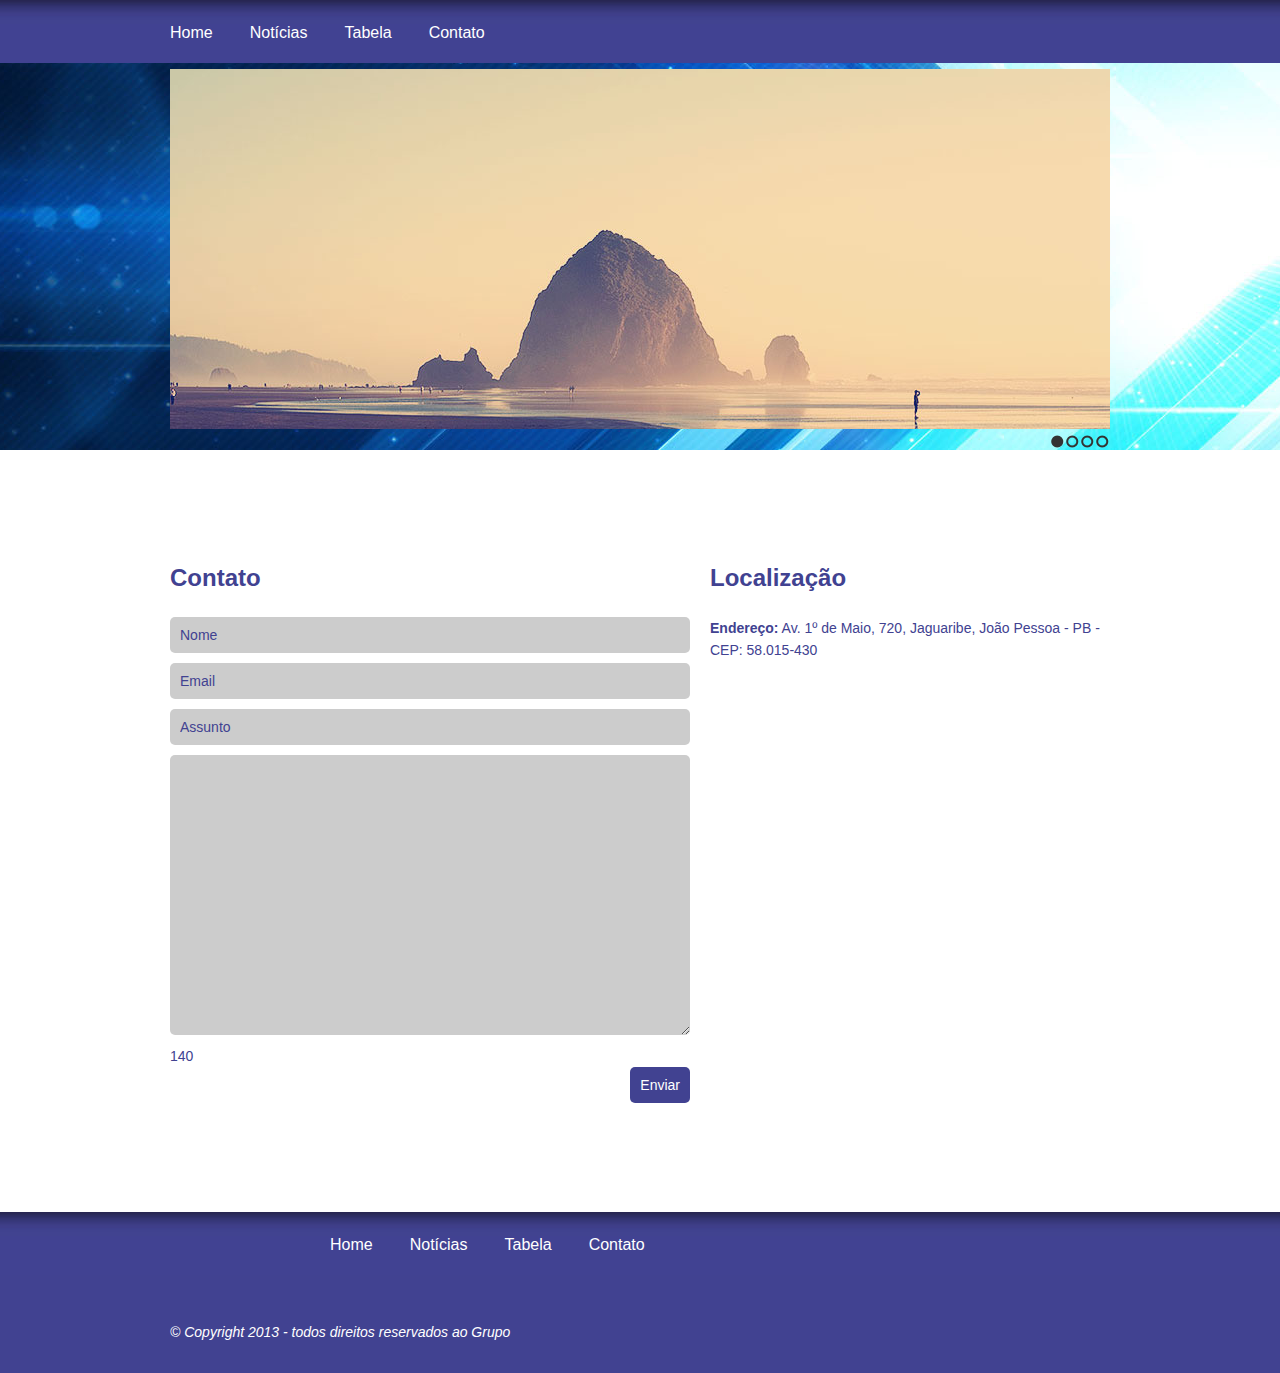
<file: contato.html>
﻿<!DOCTYPE html PUBLIC "-//W3C//DTD XHTML 1.0 Transitional//EN" "http://www.w3.org/TR/xhtml1/DTD/xhtml1-transitional.dtd">
<html xmlns="http://www.w3.org/1999/xhtml">
<head>
<meta http-equiv="Content-Type" content="text/html; charset=utf-8" />
<meta http-equiv="content-language" content="pt-br" />
<meta name="description" content="" />
<meta name="keywords" content=" " />
<meta name="robots" content="default, follow" />
<meta name="author" content="Construir Sites" />
<link type="text/css" rel="stylesheet" href="styles/geral.css" />
<script src="https://maps.google.com.br/maps/api/js?key=AIzaSyBV3egkgMkuDlny59D-wizkC8k_uvWya58&sensor=false"></script>
<script src="js/jquery.min.js"></script>
<script src="js/jquery.slides.min.js"></script>


<script>
    $(function() {
      $('#col1').slidesjs({
        width: 940,
        height: 360,
        navigation: false
      });
    });

    $(document).ready(function(){
		$("#a").on('click',function(){
			var href = $( this ).attr('href');
			$("#conteudo").load( href + '#col2');
		});
	});

    function validar(){
    	var reg_email = (/^\w+@\w+\.\w{2,3}$/);
    	var email = document.getElementById("email");
    	var reg_nome = (/^[A-z]+$/);
    	var nome = document.getElementById("nome");

    	if (reg_nome.test(nome.value)) {
    			window.alert("nome ok")

    	} else{
    		window.alert("nome fail");
    	};

    	if (reg_email.test(email.value)) {
    			window.alert("email ok")

    	} else{
    		window.alert("fail");
    	};

    }

  </script>




<title>Projeto Linguagem de Marcação	</title>
</head>
<body>
<div id="principal">
    <!-- topo -->
    <div id="topo">
		<div id="topo_menu">
			
			<h1 class="logo"><a href="index.html" title="Projeto Linguagem de Marcação">Projeto Linguagem de Marcação</a></h1>
			
			<ul class="menu">
				<li><a href="index.html" title="Home" >Home</a></li>
				<li><a href="noticias.html" title="Notícias" >Notícias</a></li>
				<li><a href="tabela.html" title="Tabela" >Tabela</a></li>
				<li class="left"><a href="contato.html" title="Contato" >Contato</a></li>
			</ul>
			
		</div>
		
		
		
		
	</div>
    <!-- /topo -->

    <!-- conteudo -->
    <div id="conteudo">
    

    	<div id="col1">

      		<a href="noticias.html" title="Notícias"><img src="images/example-slide-1.jpg" alt="Photo by: Missy S Link: http://www.flickr.com/photos/listenmissy/5087404401/"></a>
      		<img src="images/example-slide-2.jpg" alt="Photo by: Daniel Parks Link: http://www.flickr.com/photos/parksdh/5227623068/">
     		<img src="images/example-slide-3.jpg" alt="Photo by: Mike Ranweiler Link: http://www.flickr.com/photos/27874907@N04/4833059991/">
      		<img src="images/example-slide-4.jpg" alt="Photo by: Stuart SeegerLink: http://www.flickr.com/photos/stuseeger/97577796/">
      		<a href="#" class="slidesjs-previous slidesjs-navigation"><i class="icon-chevron-left icon-large"></i></a>
      		<a href="#" class="slidesjs-next slidesjs-navigation"><i class="icon-chevron-right icon-large"></i></a>
    
		</div>
		
		
		
		<div id="col2">
			
			<div id="contato" class="clearLeft">
				<h3 class="tit_h3">Contato</h3>
				<form action="#" method="post" id="form_contato">
					
					<input type="text" name="nome" id="nome" value="Nome" class="caixa" onfocus="if(this.value == 'Nome') this.value = '' " onblur="if(this.value == '') this.value = 'Nome'" />
				
					
					<input type="email" id="email" name="email" value="Email" class="caixa" onfocus="if(this.value == 'Email') this.value = '' " onblur="if(this.value == '') this.value = 'Email'" />
				
					<input type="text" name="assunto" value="Assunto" class="caixa" onfocus="if(this.value == 'Assunto') this.value = '' " onblur="if(this.value == '') this.value = 'Assunto'" />
					
					<textarea style="min-height:260px;" id="comentario" onkeyup="contar()"></textarea>
					<p id="numero">140</p>

	
					<input type="submit"  value="Enviar"  id="enviar" />
					

					
				</form>
			</div>
			<div id="localizacao1">
				<div id="localizacao1">
				<h3 class="tit_h3">Localização</h3>
				<p><strong>Endereço:</strong> Av. 1º de Maio, 720, Jaguaribe, João Pessoa - PB - CEP: 58.015-430</p>
			</div>
			<div id="localizacao">
			
				
				<script>
						function initialize(){
							var latlgn = new google.maps.LatLng(-7.149477,-34.882104);
							var mapProp = {
								center: latlgn,
								zoom:5,
								mapTypeId:google.maps.MapTypeId.ROADMAP
							};
							var map = new google.maps.Map(document.getElementById("localizacao"),mapProp);
							var marker = new google.maps.Marker({
							  	position:latlgn,
							});
							marker.setMap(map);
						}

						google.maps.event.addDomListener(window, 'load', initialize)
					</script>
				
			</div>
			
		</div>

			<script>
			function contar() {
				var tamanhoTexto = document.getElementById("comentario").value.length;
				var tamanho = parseInt(140 - tamanhoTexto);
				
			
				if(tamanho <= 10) {
					document.getElementById("numero").style.color = "red";
				}
				if(tamanho > 10) {
					document.getElementById("numero").style.color = "black";
				}
				if(tamanho < 0) {
					var x = document.getElementById("comentario").value;
					document.getElementById('comentario').value = x.substring(0,140);
					tamanho = 0;
				}
				document.getElementById("numero").innerHTML = tamanho;
			}

			


		</script>


    </div >
	
    <!-- /conteudo -->
    <!-- rodape -->
    <div id="rodape">
		<div id="rodape_interno">
			<ul class="menu clear">
			
				<li><a href="index.html" title="Home" >Home</a></li>
				<li><a href="noticias.html" title="Notícias" >Notícias</a></li>
				<li><a href="tabela.html" title="Tabela" >Tabela</a></li>
				<li class="left"><a href="contato.html" title="Contato" >Contato</a></li>
			</ul>
			
			<address>© Copyright 2013 - todos direitos reservados ao Grupo </address>
	
			
		</div>
	</div>
    <!-- /rodape -->
</div>
<!-- /principal -->
</body>
</html>
</file>
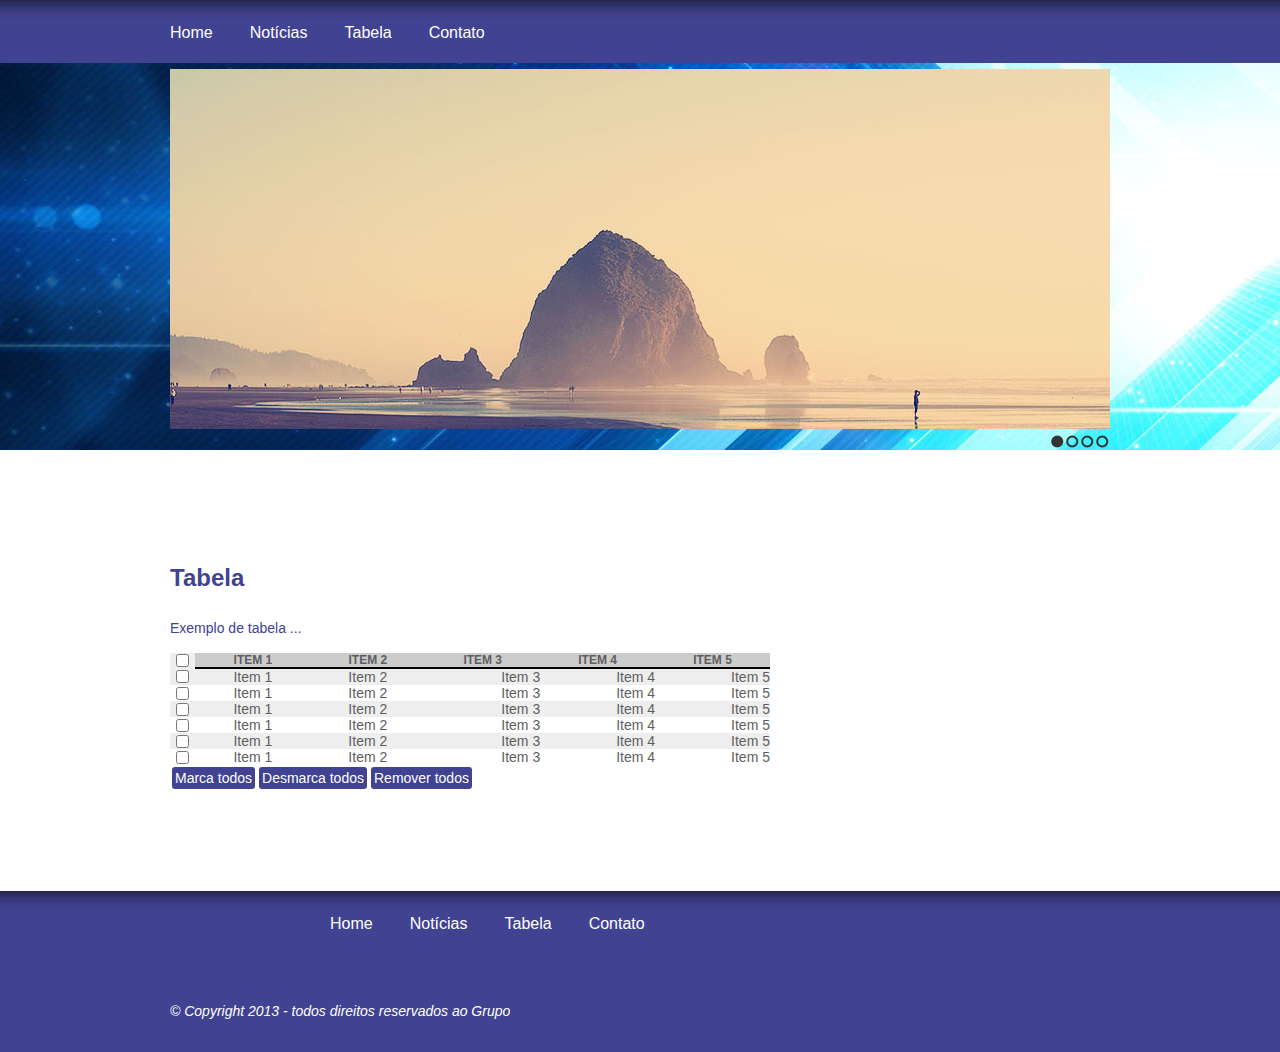
<file: tabela.html>
<!DOCTYPE html PUBLIC "-//W3C//DTD XHTML 1.0 Transitional//EN" "http://www.w3.org/TR/xhtml1/DTD/xhtml1-transitional.dtd">
<html xmlns="http://www.w3.org/1999/xhtml">
<head>
<meta http-equiv="Content-Type" content="text/html; charset=utf-8" />
<meta http-equiv="content-language" content="pt-br" />
<meta name="description" content="" />
<meta name="keywords" content=" " />
<meta name="robots" content="default, follow" />
<meta name="author" content="Construir Sites" />
<link type="text/css" rel="stylesheet" href="styles/geral.css" />

<script src="js/jquery.min.js"></script>
<script src="js/jquery.slides.min.js"></script>
<script src="js/jquery.tablesorter.pager.js"></script>


<script>
    $(function() {
      $('#col1').slidesjs({
        width: 940,
        height: 360,
        navigation: false
      });
    });

    $(document).ready(function(){
		$("#a").on('click',function(){
			var href = $( this ).attr('href');
			$("#conteudo").load( href + '#col2');
		});
	});

    /*plugin tabela*/
     
     $(document).ready(function() 
    { 
        $("thead").tablesorter(); 
    } 
	);
   

  </script>

<title>Projeto Linguagem de Marcação	</title>
</head>
<body>

<div id="principal">
    <!-- topo -->
    <div id="topo">
		<div id="topo_menu">
			<h1 class="logo"><a href="index.html" title="Projeto Linguagem de Marcação">Projeto Linguagem de Marcação</a></h1>
			
			<ul class="menu">
				<li><a href="index.html" title="Home" >Home</a></li>
				<li><a href="noticias.html" title="Notícias" >Notícias</a></li>
				<li><a href="tabela.html" title="Tabela" >Tabela</a></li>
				<li class="left"><a href="contato.html" title="Contato" >Contato</a></li>
			</ul>
		</div>
	</div>
    <!-- /topo -->

    <!-- conteudo -->
	

    <div id="conteudo">
    <div id="col1">

      		<a href="noticias.html" title="Notícias"><img src="images/example-slide-1.jpg" alt="Photo by: Missy S Link: http://www.flickr.com/photos/listenmissy/5087404401/"></a>
      		<img src="images/example-slide-2.jpg" alt="Photo by: Daniel Parks Link: http://www.flickr.com/photos/parksdh/5227623068/">
     		<img src="images/example-slide-3.jpg" alt="Photo by: Mike Ranweiler Link: http://www.flickr.com/photos/27874907@N04/4833059991/">
      		<img src="images/example-slide-4.jpg" alt="Photo by: Stuart SeegerLink: http://www.flickr.com/photos/stuseeger/97577796/">
      		<a href="#" class="slidesjs-previous slidesjs-navigation"><i class="icon-chevron-left icon-large"></i></a>
      		<a href="#" class="slidesjs-next slidesjs-navigation"><i class="icon-chevron-right icon-large"></i></a>
    
		</div>
		
		
		<div id="col2">
		<script>
		function marcar(){
			var cbox = document.querySelectorAll("input[type=checkbox]");
			for(var int in cbox){
				cbox[int].checked = true;
			}
		}

		function desmarcar(){
			var cbox = document.querySelectorAll("input[type=checkbox]");
			for(var int in cbox){
				cbox[int].checked = false;
			}
		}

		function remover() {
			
			var cbox = document.querySelectorAll("input[type=checkbox]:checked");
			for(var int in cbox){
			var linha = cbox[int].parentNode.parentNode;
			var tabela = linha.parentNode;
			tabela.removeChild(linha);
		}
	}
	
	</script>
		
			<h3 class="tit_h3">Tabela</h3>
			<p>Exemplo de tabela ...</p>
			<br class="clear" />
			<table>
				<thead>
					<tr>
						<td><input type="checkbox"  ></td>
						<th>Item 1</th>
						<th>Item 2</th>
						<th>Item 3</th>
						<th>Item 4</th>
						<th>Item 5</th>
					</tr>
				</thead>
				<tbody>
					<tr>
						<td><input type="checkbox"  ></td>
						<td>Item 1</td>
						<td>Item 2</td>
						<td>Item 3</td>
						<td>Item 4</td>
						<td>Item 5</td>
					</tr>
					<tr>
						<td><input type="checkbox"  ></td>
						<td>Item 1</td>
						<td>Item 2</td>
						<td>Item 3</td>
						<td>Item 4</td>
						<td>Item 5</td>
					</tr>
					<tr>
						<td><input type="checkbox"  ></td>
						<td>Item 1</td>
						<td>Item 2</td>
						<td>Item 3</td>
						<td>Item 4</td>
						<td>Item 5</td>
					</tr>
					<tr>
						<td><input type="checkbox"  ></td>
						<td>Item 1</td>
						<td>Item 2</td>
						<td>Item 3</td>
						<td>Item 4</td>
						<td>Item 5</td>
					</tr>
					<tr>
						<td><input type="checkbox"  ></td>
						<td>Item 1</td>
						<td>Item 2</td>
						<td>Item 3</td>
						<td>Item 4</td>
						<td>Item 5</td>
					</tr>
					<tr>
						<td><input type="checkbox"  ></td>
						<td>Item 1</td>
						<td>Item 2</td>
						<td>Item 3</td>
						<td>Item 4</td>
						<td>Item 5</td>
					</tr>
				</tbody>
			</table>
		<input type="button" id="marca" value="Marca todos" onclick="marcar()">	
		<input type="button" id="desmarca" value="Desmarca todos" onclick="desmarcar()">
		<input type="button" id="apaga" value="Remover todos" onclick="remover()">
		</div>
    </div >
	
    <!-- /conteudo -->
    <!-- rodape -->
    <div id="rodape">
		<div id="rodape_interno">
			<ul class="menu clear">
			
				<li><a href="index.html" title="Home" >Home</a></li>
				<li><a href="noticias.html" title="Notícias" >Notícias</a></li>
				<li><a href="tabela.html" title="Tabela" >Tabela</a></li>
				<li class="left"><a href="contato.html" title="Contato" >Contato</a></li>
			</ul>
			
			<address>© Copyright 2013 - todos direitos reservados ao Grupo </address>
	
			
		</div>
	</div>
    <!-- /rodape -->
</div>
<!-- /principal -->
</body>
</html>
</file>
<file: styles/geral.css>
/* Koala apoia o movimento democrativo universidade para todos MDU */
/* Estilos */

* {list-style:none; margin:0; padding:0;}



@font-face {
    font-family: 'bauhaus_93regular';
    src: url('bauhs93-webfont.eot');
    src: url('bauhs93-webfont.eot?#iefix') format('embedded-opentype'),
         url('bauhs93-webfont.woff') format('woff'),
         url('bauhs93-webfont.ttf') format('truetype');
    font-weight: normal;
    font-style: normal;

}

a {text-decoration:none}
a:hover {text-decoration:underline}
em {font-style:normal; font-weight:700;}
p {line-height:1.3em;}

fieldset {border:none}
fieldset legend {text-indent:-9000px}

/* Classes - In�cio */
.clearLeft {clear:left}
.clearRight {clear:right}
.clear {clear:both}



.link {background-color:#9d1d29; border:none; color:#fff; cursor:pointer; font-size:11px; padding:2px 3px}

.left {margin:0!important;}


/* Classes - Fim */

body {background:#fff url(../images/bg_topo.jpg) no-repeat top center; color:#000; color:#5e5e5e; font:12px Bauhaus ,Arial,Verdana, Geneva,   sans-serif;  width:100%}

#principal {margin:0 auto;}

	/* Topo - In�cio */
	#topo {float:left; height:63px; width:100%; background:#414291 url(../images/bg_topo.jpg) repeat-x;}
	
		.logo {text-indent:-9000px; position:absolute; top:0; left:352px; margin-top:63px;}
		.logo, .logo a {float:left; height:153px; width:270px;}

		/*
		background:url(../images/logo.png) no-repeat top left;
		*/

		
	
	#topo_menu {width:960px; position:relative; margin:0 auto;}
	
	ul.menu {float:left; width:940px; font-size:16px; margin-top:24px; padding:0 10px;	 }
	ul.menu li {float:left; display:inline; margin-right:37px;}
	ul.menu li.margem_logo {margin-right:340px;}
	ul.menu li a{color:#fff;}
	ul.menu li a:hover , ul.menu li a:active{color:#fff600;}
	
	/*fim - topo*/	
		


	
	/* Conte�do - In�cio */
	#conteudo {width:100%; background: url(../images/bg_.jpg) no-repeat top center;}
		
		#col1 , #col2 , #rodape_interno{width:940px;   padding:0 10px; margin:0 auto;}
			
			/* Coluna 1 - In�cio */
			#col1 {padding-top: 6px; margin-bottom:45px;height:450px;}
			
				#col1 .h2_main {font-size:39px; color:#fff; width:340px; margin-top:130px; float:left;}
				
			/* Coluna 1 - Fim */
			
			/* Coluna 2 - In�cio */
			#col2 {height:100%;}
			#col2 .tit_h3 {color:#414291; font-size:24px; margin-bottom: 25px;}
			#col2 p, #col2 li {font-size:14px; font-family:Arial; color:#414291; line-height:160%;}
				
				/* Noticias */
				#noticias {float:left; width:720px;}
				.list_noticias {float:left; width:700px; margin-right:20px;}
				.list_noticias  li{float:left; width:100%; border-bottom:1px solid #ccc; padding-bottom:12px; margin-bottom:13px; }
				.list_noticias .date {font-weight:bold;}
				
				/* Newsletter */
				#newsletter  {float:left; width:220px;}
				#newsletter form {margin-top:20px; float:left; width:220px;}
				.caixa , #enviar , textarea{border-radius:5px; -moz-border-radius: 5px; -webkit-border-radius: 5px; border: 0 none; font-size:14px; padding:10px;}
				.caixa , textarea{width:200px;  color:#414291; margin-bottom:10px;  background-color:#ccc;  }
				#enviar {background-color:#414291; color:#fff; float:right; width:auto; cursor:pointer;}
				
				
				/* Contato */
				
				#contato {float:left; width:520px; margin-right:20px; }
				#contato form {float:left; width:100%;}
				#email{float:left; width:500px; margin-right:20px; }
				#contato form input[type="text"] , #contato form textarea{width:500px;}
				
				/* Localiza��o */
				
				
				#localizacao { float:left; width:400px; height: 400px; padding-top: 50px;}
				
				
				
				/* Not�cias Interna */
				#noticias_interna h2 {margin-bottom:20px;}
				#noticias_interna img {width:500px; float:left; height:333px; margin:0 10px  10px 0;}
				
				/* Tabela */
				
				table {
					border-collapse: collapse;
					
					width:600px;
				}
				
				th {
					text-transform: uppercase;
					background-color: #ccc;
					border-bottom: 2px solid #000;
					padding: 0px 10px;
				}
				
				td {font-size:14px;}	
				
				tr:nth-child(odd) {
					background-color: #eee;
				}
				td:nth-child(n+4) {
					text-align: right;
				}
				td:nth-last-child(n+4) {
					text-align: center;
				}
				tr:hover {
					background-color: #999;
				}
				#marca,#desmarca,#apaga{
					background-color:#414291; color:#fff; float:left;
					 width:auto; border-radius:5px; -moz-border-radius: 5px; -webkit-border-radius: 3px; border: 0 none; font-size:14px; padding:3px; margin: 2px;
				}
				
			/* Coluna 2 - Fim */
			
		
	/* Conte�do - Fim */
	
	/* Rodap� - In�cio */
	#rodape {width:100%; float:left;height:161px; margin-top:100px; background:#414291 url(../images/bg_topo.jpg) repeat-x left top;}
		#rodape_interno  ul{margin-left:150px;}
		#rodape address {font-size:14px; font-family:Arial; color:#fff; float:left; margin-top:70px; }
		
	/* Rodap� - Fim */

/*  --- Lista de Error ----
.errors {float:right; width:496px;}
.errors li {color:#F00; display:inline; float:left;} */
   
    #col1 {
      display: none
    }

    #col1 .slidesjs-navigation {
      margin-top:3px;

    }

    #col1 .slidesjs-previous {
      margin-right: 5px;
      float: left;
     
    }

    #col1 .slidesjs-next {
      margin-right: 5px;
      float: left;
    }

    .slidesjs-pagination {
      margin: 6px 0 0;
      float: right;
      list-style: none;
    }

    .slidesjs-pagination li {
      float: left;
      margin: 0 1px;
    }

    .slidesjs-pagination li a {
      display: block;
      width: 13px;
      height: 0;
      padding-top: 13px;
      background-image: url(../images/pagination.png);
      background-position: 0 0;
      float: left;
      overflow: hidden;
    }

    .slidesjs-pagination li a.active,
    .slidesjs-pagination li a:hover.active {
      background-position: 0 -13px
    }

    .slidesjs-pagination li a:hover {
      background-position: 0 -26px
    }

    #col1 a:link,
    #col1 a:visited {
      color: #333
    }

    #col1 a:hover,
    #col1 a:active {
      color: #9e2020
    }

    .navbar {
      overflow: hidden
    }
</file>
